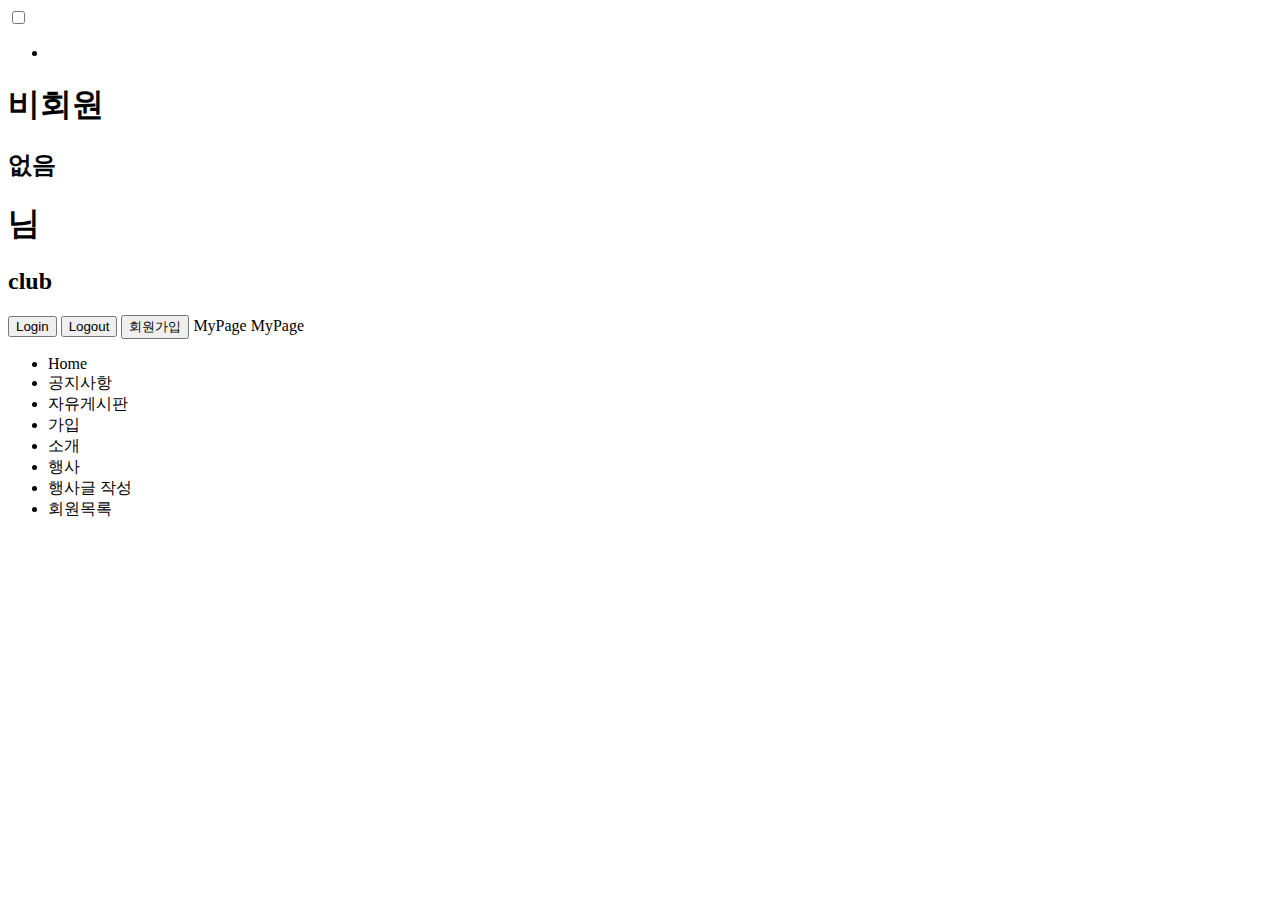
<file: src/main/resources/templates/fragments/sidebar.html>
<!DOCTYPE html>
<html lnag="ko" xmlns:th="http://www.thymeleaf.org">
<th:block th:fragment="sideBarFragment">
    <head>
        <link rel="stylesheet" th:href="@{/css/fragments/sidebar.css}">
    </head>

    <input type="checkbox" id="menuicon">
    <ul>
        <li>
            <label for="menuicon">
                <span></span><span></span><span></span>
            </label>
        </li>
    </ul>

    <div class="sidebar">
        <div class="profile">
            <th:block th:if="${#strings.isEmpty(session.id)}">
                <h1 th:text="비회원">비회원</h1>
                <h2 th:text="없음">없음</h2>
            </th:block>
            <th:block th:if="${not #strings.isEmpty(session.id)}">
                <h1 th:text="${session.name} + '님'">님</h1>
                <h2 th:text="${session.club}">club</h2>
            </th:block>
            <th:block th:if="${#strings.isEmpty(session.id)}">
                <button class="login" th:onclick="|location.href='@{/sign/login}'|" th:text="로그인">Login</button>
            </th:block>
            <th:block th:if="${not #strings.isEmpty(session.id)}">
                <button class="login" th:onclick="|location.href='@{/sign/logout}'|" th:text="로그아웃">Logout</button>
            </th:block>
            <th:block th:if="${#strings.isEmpty(session.id)}">
                <button class="mypage" th:onclick="|location.href='@{/sign/check}'|" th:text="회원가입">회원가입</button>
            </th:block>
            <th:block th:if="${not #strings.isEmpty(session.id)}">
                <th:block th:if="${#strings.equals(session.grade, 'admin')}">
                    <a th:href="@{/mypage/admin}" th:text="MyPage">MyPage</a>
                </th:block>
                <th:block th:if="${#strings.equals(session.grade, 'user')}">
                    <a th:href="@{/mypage}" th:text="MyPage">MyPage</a>
                </th:block>
            </th:block>
        </div>
        <ul>
            <li>
                <a th:href="@{/index}" class="active">
                    <span class="icon"><i class="fas fa-home"></i></span>
                    <span class="item">Home</span>
                </a>
            </li>
            <li>
                <a th:href="@{/notice}">
                    <span class="icon"><i class="fas fa-desktop"></i></span>
                    <span class="item">공지사항</span>
                </a>
            </li>
            <li>
                <a th:href="@{/board}">
                    <span class="icon"><i class="fas fa-user-friends"></i></span>
                    <span class="item">자유게시판</span>
                </a>
            </li>
            <li>
                <a th:href="@{/check}">
                    <span class="icon"><i class="fas fa-tachometer-alt"></i></span>
                    <span class="item">가입</span>
                </a>
            </li>
            <li>
                <a th:href="@{/aboutClub}">
                    <span class="icon"><i class="fas fa-database"></i></span>
                    <span class="item">소개</span>
                </a>
            </li>
            <li>
                <a th:href="@{/event}">
                    <span class="icon"><i class="fas fa-chart-line"></i></span>
                    <span class="item">행사</span>
                </a>
            </li>
            <li th:if="${#strings.equals(session.grade, 'admin')}">
                <a th:href="@{/event/write}">
                    <span class="icon"><i class="fas fa-chart-line"></i></span>
                    <span class="item">행사글 작성</span>
                </a>
            </li>
            <li th:if="${#strings.equals(session.grade, 'admin')}">
                <a th:href="@{/memberList}">
                    <span class="icon"><i class="fas fa-chart-line"></i></span>
                    <span class="item">회원목록</span>
                </a>
            </li>
        </ul>
    </div>
</th:block>
</html>
</file>
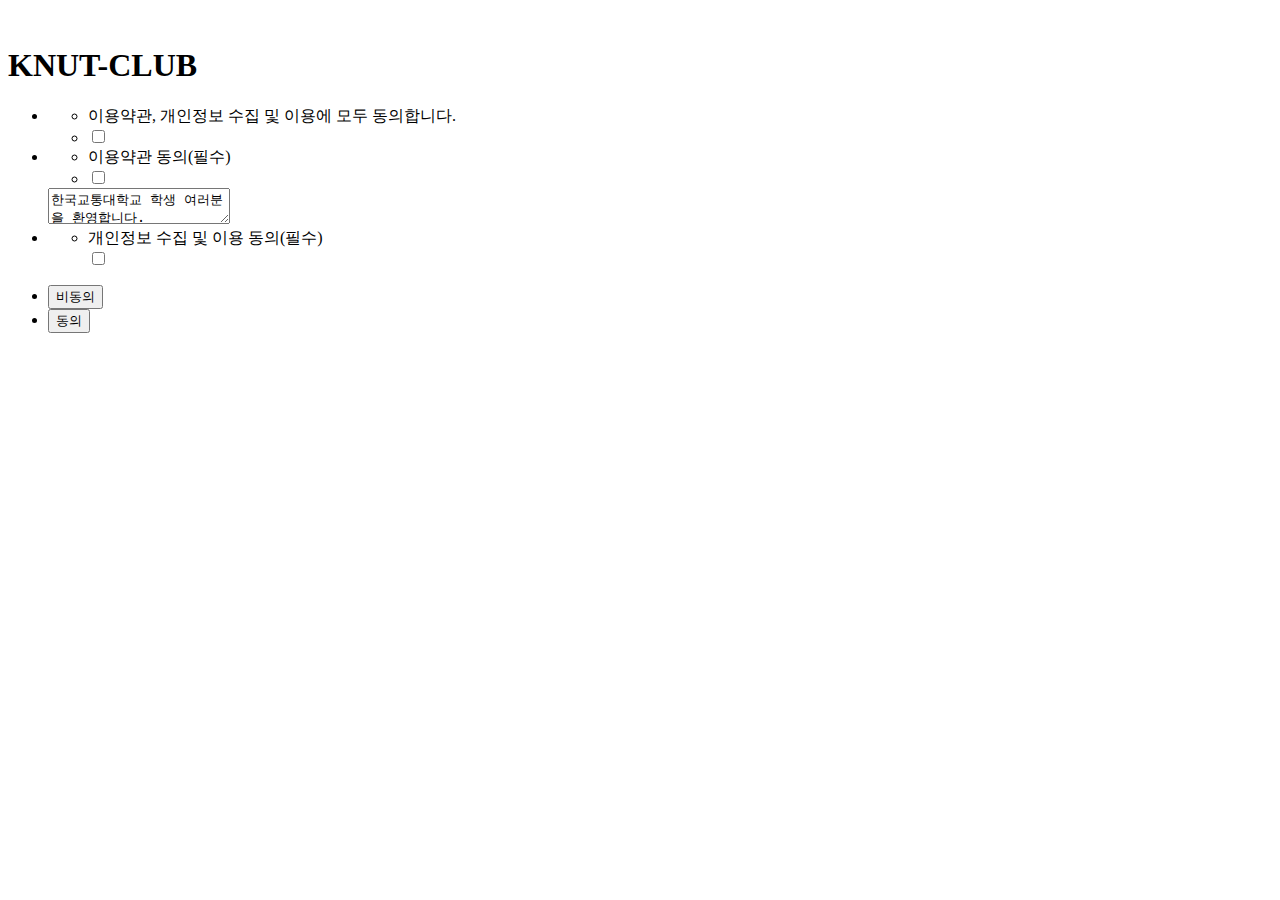
<file: src/main/resources/templates/sign/check.html>
<!DOCTYPE html>
<html lnag="ko" xmlns:th="http://www.thymeleaf.org">

<head>
    <meta charset="utf-8">
    <meta name="viewport" content="width=device-width, initial-scale=1.0">
    <title>약관동의</title>
    <link rel="stylesheet" th:href="@{/css/sign/check.css}">
    <script th:src="@{/js/sign/check.js}"></script>
</head>

<body>
<header>
    <a th:href="@{/index}"><img id="logo" th:src="@{/img/check/header-logo2.jpg}"></a>
    <h1>KNUT-CLUB</h1>
</header>

<section th:object="${chk}">
    <form th:action="@{/sign/check}" id="agreementform" method="post">
        <ul class="agreement_box">
            <li class="checkBox check1">
                <ul class="clearfix">
                    <li>이용약관, 개인정보 수집 및 이용에 모두 동의합니다.</li>
                    <li class="checkAllBtn">
                        <input type="checkbox" name="chkAll" id="chkAll" class="chkAll">
                    </li>
                </ul>
            </li>
            <li class="checkBox check2">
                <ul class="clearfix">
                    <li>이용약관 동의(필수)</li>
                    <li class="checkBtn">
                        <input type="checkbox" th:field="*{chk_1}" class="chk">
                        <!--<input type="hidden" name="chk_1" value='0'/>-->
                    </li>
                </ul>
                <textarea name="" id="">한국교통대학교 학생 여러분을 환영합니다.
              (이용약관 동의)
              KNUTCLUB  서비스 (이하 ‘서비스’)을 이용해 주셔서 감사합니다. 본 약관은 다양한 KNUTCLUB 홈페이지의 이용과 관련하여 서비스를 제공하는 한국교통대학교 KNUTCLUB(이하 ‘한국교통대’)와 이를 이용하는 한국교통대학교 KNUTCLUB 서비스 회원(이하 ‘회원’) 또는 비회원과의 관계를 설명하며, 아울러 여러분의 한국교통대학교 KNUTCLUB 서비스 이용에 도움이 될 수 있는 유익한 정보를 포함하고 있습니다.

              한국교통대학교 KNUTCLUB 서비스를 이용하시거나 한국교통대학교 KNUTCLUB 서비스 회원으로 가입하실 경우 여러분은 본 약관 및 관련 운영 정책을 확인하거나 동의하게 되므로, 잠시 시간을 내시어 주의 깊게 살펴봐 주시기 바랍니다.

              다양한 한국교통대학교 KNUTCLUB 서비스를 즐겨보세요.
              한국교통대학교 KNUTCLUB은 KNUTCLUB 홈페이지를 통해 동아리 정보 검색, 학사 일정, 콘텐츠 제공등 여러분의 학교생활에 편리함을 더할 수 있는 다양한 서비스를 제공하고 있습니다.
              여러분은 PC, 휴대폰 등 인터넷 이용이 가능한 각종 단말기를 통해 각양각색의 한국교통대학교 KNUTCLUB 서비스를 자유롭게 이용하실 수 있으며, 개별 서비스들의 구체적인 내용은 각 서비스 상의 안내, 공지사항 등에서 쉽게 확인하실 수 있습니다.

              한국교통대학교 KNUTCLUB 서비스에는 기본적으로 본 약관이 적용됩니다만 한국교통대학교 KNUTCLUB가 다양한 서비스를 제공하는 과정에서 부득이 본 약관 외 별도의 약관, 운영정책 등을 적용하는 경우가 있습니다.

              회원으로 가입하시면 한국교통대학교 KNUTCLUB 서비스를 보다 편리하게 이용할 수 있습니다.
              여러분은 본 약관을 읽고 동의하신 후 회원 가입을 신청하실 수 있으며, 한국교통대학교 KNUTCLUB은 이에 대한 승낙을 통해 회원 가입 절차를 완료하고 여러분께 서비스 이용 계정(이하 ‘계정’)을 부여합니다. 계정이란 회원이 한국교통대학교 KNUTCLUB 서비스에 로그인한 이후 이용하는 각종 서비스 이용 이력을 회원 별로 관리하기 위해 설정한 회원 식별 단위를 말합니다. 회원은 자신의 계정을 통해 좀더 다양한 한국교통대학교 KNUTCLUB 서비스를 보다 편리하게 이용할 수 있습니다.

              여러분이 제공한 콘텐츠를 소중히 다룰 것입니다.
              한국교통대학교 KNUTCLUB은 여러분이 게재한 게시물이 한국교통대학교 KNUTCLUB 서비스를 통해 다른 이용자들에게 전달되어 우리 모두의 삶을 더욱 풍요롭게 해줄 것을 기대합니다. 게시물은 여러분이 타인 또는 자신이 보게 할 목적으로 한국교통대학교 KNUTCLUB 서비스 상에 게재한 부호, 문자, 음성, 음향, 그림, 사진, 동영상, 링크 등으로 구성된 각종 콘텐츠 자체 또는 파일을 말합니다.

              한국교통대학교 KNUTCLUB은 여러분의 생각과 감정이 표현된 콘텐츠를 소중히 보호할 것을 약속 드립니다. 여러분이 제작하여 게재한 게시물에 대한 지식재산권 등의 권리는 당연히 여러분에게 있습니다.

              한편, 한국교통대학교 KNUTCLUB 서비스를 통해 여러분이 게재한 게시물을 적법하게 제공하려면 해당 콘텐츠에 대한 저장, 복제, 수정, 공중 송신, 전시, 배포, 2차적 저작물 작성(단, 번역에 한함) 등의 이용 권한(기한과 지역 제한에 정함이 없으며, 별도 대가 지급이 없는 라이선스)이 필요합니다.
              게시물 게재로 여러분은 한국교통대학교 KNUTCLUB에게 그러한 권한을 부여하게 되므로, 여러분은 이에 필요한 권리를 보유하고 있어야 합니다.

              한국교통대학교 KNUTCLUB은 여러분이 부여해 주신 콘텐츠 이용 권한을 저작권법 등 관련 법령에서 정하는 바에 따라 네이버 서비스 내 노출, 서비스 홍보를 위한 활용, 서비스 운영, 개선 및 새로운 서비스 개발을 위한 연구, 웹 접근성 등 법률상 의무 준수, 외부 사이트에서의 검색, 수집 및 링크 허용을 위해서만 제한적으로 행사할 것입니다.
              만약, 그 밖의 목적을 위해 부득이 여러분의 콘텐츠를 이용하고자 할 경우엔 사전에 여러분께 설명을 드리고 동의를 받도록 하겠습니다.

              여러분의 개인정보를 소중히 보호합니다.
              한국교통대학교 KNUTCLUB은 서비스의 원활한 제공을 위하여 회원이 동의한 목적과 범위 내에서만 개인정보를 수집∙이용하며, 개인정보 보호 관련 법령에 따라 안전하게 관리합니다. 한국교통대학교 KNUTCLUB이 이용자 및 회원에 대해 관련 개인정보를 안전하게 처리하기 위하여 기울이는 노력이나 기타 상세한 사항은 개인정보 처리방침에서 확인하실 수 있습니다.

              한국교통대학교 KNUTCLUB은 여러분이 서비스를 이용하기 위해 일정 기간 동안 로그인 혹은 접속한 기록이 없는 경우, 전자메일, 서비스 내 알림 또는 기타 적절한 전자적 수단을 통해 사전에 안내해 드린 후 여러분의 정보를 파기하거나 분리 보관할 수 있으며, 만약 이로 인해 서비스 제공을 위해 필수적인 정보가 부족해질 경우 부득이 관련 서비스 이용계약을 해지할 수 있습니다.

              타인의 권리를 존중해 주세요.
              여러분이 무심코 게재한 게시물로 인해 타인의 저작권이 침해되거나 명예훼손 등 권리 침해가 발생할 수 있습니다. 한국교통대학교 KNUTCLUB은 이에 대한 문제 해결을 위해 ‘정보통신망 이용촉진 및 정보보호 등에 관한 법률’ 및 ‘저작권법’ 등을 근거로 권리침해 주장자의 요청에 따른 게시물 게시중단, 원 게시자의 이의신청에 따른 해당 게시물 게시 재개 등을 내용으로 하는 게시중단요청서비스를 운영하고 있습니다. 보다 상세한 내용 및 절차는 고객센터 내 게시중단요청서비스 소개를 참고해 주세요.

              한국교통대학교 KNUTCLUB 서비스 이용과 관련하여 몇 가지 주의사항이 있습니다.
              한국교통대학교 KNUTCLUB은 여러분이 한국교통대학교 KNUTCLUB 서비스를 자유롭고 편리하게 이용할 수 있도록 최선을 다하고 있습니다. 다만, 여러분이 한국교통대학교 KNUTCLUB 서비스를 보다 안전하게 이용하고 한국교통대학교 KNUTCLUB 서비스에서 여러분과 타인의 권리가 서로 존중되고 보호받으려면 여러분의 도움과 협조가 필요합니다. 여러분의 안전한 서비스 이용과 권리 보호를 위해 부득이 아래와 같은 경우 여러분의 게시물 게재나 한국교통대학교 KNUTCLUB 서비스 이용이 제한될 수 있으므로, 이에 대한 확인 및 준수를 요청 드립니다.

              회원 가입 시 이름, 생년월일, 학번 등의 정보를 허위로 기재해서는 안 됩니다. 회원 계정에 등록된 정보는 항상 정확한 최신 정보가 유지될 수 있도록 관리해 주세요. 자신의 계정을 다른 사람에게 판매, 양도, 대여 또는 담보로 제공하거나 다른 사람에게 그 사용을 허락해서는 안 됩니다. 아울러 자신의 계정이 아닌 타인의 계정을 무단으로 사용해서는 안 됩니다. 이에 관한 상세한 내용은 계정 운영정책을 참고해 주시기 바랍니다.
              타인에 대해 직접적이고 명백한 신체적 위협을 가하는 내용의 게시물, 타인의 자해 행위 또는 자살을 부추기거나 권장하는 내용의 게시물, 타인의 신상정보, 사생활 등 비공개 개인정보를 드러내는 내용의 게시물, 타인을 지속적으로 따돌리거나 괴롭히는 내용의 게시물, 성매매를 제안, 알선, 유인 또는 강요하는 내용의 게시물, 공공 안전에 대해 직접적이고 심각한 위협을 가하는 내용의 게시물은 제한될 수 있습니다.
              관련 법령상 금지되거나 형사처벌의 대상이 되는 행위를 수행하거나 이를 교사 또는 방조하는 등의 범죄 관련 직접적인 위험이 확인된 게시물, 관련 법령에서 홍보, 광고, 판매 등을 금지하고 있는 물건 또는 서비스를 홍보, 광고, 판매하는 내용의 게시물, 타인의 지식재산권 등을 침해하거나 모욕, 사생활 침해 또는 명예훼손 등 타인의 권리를 침해하는 내용이 확인된 게시물은 제한될 수 있습니다.
              자극적이고 노골적인 성행위를 묘사하는 등 타인에게 성적 수치심을 유발시키거나 왜곡된 성 의식 등을 야기할 수 있는 내용의 게시물, 타인에게 잔혹감 또는 혐오감을 일으킬 수 있는 폭력적이고 자극적인 내용의 게시물, 본인 이외의 자를 사칭하거나 허위사실을 주장하는 등 타인을 기만하는 내용의 게시물, 과도한 욕설, 비속어 등을 계속하여 반복적으로 사용하여 심한 혐오감 또는 불쾌감을 일으키는 내용의 게시물은 제한될 수 있습니다.
              자동화된 수단을 활용하는 등 네이버 서비스의 기능을 비정상적으로 이용하여 게재된 게시물, 네이버 각 개별 서비스의 제공 취지와 부합하지 않는 내용의 게시물은 다른 이용자들의 정상적인 네이버 서비스 이용에 불편을 초래하고 더 나아가 네이버의 원활한 서비스 제공을 방해하므로 역시 제한될 수 있습니다. 기타 제한되는 게시물에 관한 상세한 내용은 게시물 운영정책 및 각 개별 서비스에서의 약관, 운영정책 등을 참고해 주시기 바랍니다.
              한국교통대학교 KNUTCLUB의 사전 허락 없이 자동화된 수단(예: 매크로 프로그램, 로봇(봇), 스파이더, 스크래퍼 등)을 이용하여 한국교통대학교 KNUTCLUB 서비스 회원으로 가입을 시도 또는 가입하거나, 한국교통대학교 KNUTCLUB 서비스에 로그인을 시도 또는 로그인하거나, 한국교통대학교 KNUTCLUB 서비스 상에 게시물을 게재하거나, 한국교통대학교 KNUTCLUB 서비스를 통해 커뮤니케이션하거나(예: 전자메일, 쪽지 등), 한국교통대학교 KNUTCLUB 서비스에 게재된 회원의 아이디(ID), 게시물 등을 수집하거나, 한국교통대학교 KNUTCLUB 검색 서비스에서 특정 질의어로 검색하거나 혹은 그 검색결과에서 특정 검색결과를 선택(이른바 ‘클릭’)하는 등 이용자(사람)의 실제 이용을 전제로 하는 한국교통대학교 KNUTCLUB 서비스의 제공 취지에 부합하지 않는 방식으로 한국교통대학교 KNUTCLUB 서비스를 이용하거나 이와 같은 한국교통대학교 KNUTCLUB 서비스에 대한 어뷰징(남용) 행위를 막기 위한 한국교통대학교 KNUTCLUB의 기술적 조치를 무력화하려는 일체의 행위(예: IP를 지속적으로 바꿔가며 접속하는 행위, Captcha를 외부 솔루션 등을 통해 우회하거나 무력화 하는 행위 등)를 시도해서는 안 됩니다.
              한국교통대학교 KNUTCLUB의 동의 없이 자동화된 수단에 의해 한국교통대학교 KNUTCLUB 서비스 상에 광고가 게재되는 영역 또는 그 밖의 영역에 부호, 문자, 음성, 음향, 그림, 사진, 동영상, 링크 등으로 구성된 각종 콘텐츠 자체 또는 파일을 삽입해서는 안 됩니다. 또한, 한국교통대학교 KNUTCLUB 서비스 또는 이에 포함된 소프트웨어를 복사, 수정할 수 없으며, 이를 판매, 양도, 대여 또는 담보로 제공하거나 타인에게 그 이용을 허락해서는 안 됩니다. 한국교통대학교 KNUTCLUB 서비스에 포함된 소프트웨어를 역 설계, 소스코드 추출 시도, 복제, 분해, 모방, 기타 변형하는 등의 행위도 금지됩니다(다만, 오픈소스에 해당되는 경우 그 자체 조건에 따릅니다). 그 밖에 바이러스나 기타 악성 코드를 업로드하거나 한국교통대학교 KNUTCLUB 서비스의 원활한 운영을 방해할 목적으로 서비스 기능을 비정상적으로 이용하는 행위 역시 금지됩니다.
              한국교통대학교 KNUTCLUB은 본 약관의 범위 내에서 게시물 운영정책, 각 개별 서비스에서의 약관 또는 운영정책, 각 서비스 상의 안내, 공지사항, 고객센터 도움말 등을 두어, 여러분에게 안정적이고 원활한 서비스 이용이 가능하도록 지원하고 있습니다. 각 세부 정책에는 여러분이 참고할 수 있도록 보다 구체적인 유의사항을 포함하고 있으니, 본 약관 본문 및 구성 페이지 상의 링크 등을 통해 이를 확인해 주시기 바랍니다.

              부득이 서비스 이용을 제한할 경우 합리적인 절차를 준수합니다.
              한국교통대학교 KNUTCLUB은 다양한 정보와 의견이 담긴 여러분의 콘텐츠를 소중히 다룰 것을 약속 드립니다만, 여러분이 게재한 게시물이 관련 법령, 본 약관, 게시물 운영정책, 각 개별 서비스에서의 약관, 운영정책 등에 위배되는 경우, 부득이 이를 비공개 또는 삭제 처리하거나 게재를 거부할 수 있습니다. 다만, 이것이 한국교통대학교 KNUTCLUB이 모든 콘텐츠를 검토할 의무가 있다는 것을 의미하지는 않습니다.

              또한 여러분이 관련 법령, 본 약관, 계정 및 게시물 운영정책, 각 개별 서비스에서의 약관, 운영정책 등을 준수하지 않을 경우, 네이버는 여러분의 관련 행위 내용을 확인할 수 있으며, 그 확인 결과에 따라 네이버 서비스 이용에 대한 주의를 당부하거나, 네이버 서비스 이용을 일부 또는 전부, 일시 또는 영구히 정지시키는 등 그 이용을 제한할 수 있습니다. 한편, 이러한 이용 제한에도 불구하고 더 이상 네이버 서비스 이용계약의 온전한 유지를 기대하기 어려운 경우엔 부득이 여러분과의 이용계약을 해지할 수 있습니다.

              부득이 여러분의 서비스 이용을 제한해야 할 경우 명백한 법령 위반이나 타인의 권리침해로서 긴급한 위험 또는 피해 차단이 요구되는 사안 외에는 위와 같은 단계적 서비스 이용제한 원칙을 준수 하겠습니다. 명백한 법령 위반 등을 이유로 부득이 서비스 이용을 즉시 영구 정지시키는 경우 서비스 이용을 통해 획득한 포인트 및 기타 혜택 등은 모두 소멸되고 이에 대해 별도로 보상하지 않으므로 유의해 주시기 바랍니다. 서비스 이용 제한의 조건, 세부 내용 등은 계정 운영정책 및 각 개별 서비스에서의 운영정책을 참고하시기 바랍니다.

       ''''''''''       한국교통대학교 KNUTCLUB의 잘못은 네이버가 책임집니다.







              한국교통대학교 KNUTCLUB은 여러분이 네이버 서비스를 이용함에 있어 네이버의 고의 또는 과실로 인하여 손해를 입게 될 경우 관련 법령에 따라 여러분의 손해를 배상합니다. 다만, 천재지변 또는 이에 준하는 불가항력으로 인하여 네이버가 서비스를 제공할 수 없거나 이용자의 고의 또는 과실로 인하여 서비스를 이용할 수 없어 발생한 손해에 대해서 네이버는 책임을 부담하지 않습니다.

              언제든지 한국교통대학교 KNUTCLUB 서비스 이용계약을 해지하실 수 있습니다.
              한국교통대학교 KNUTCLUB에게는 참 안타까운 일입니다만, 회원은 언제든지 한국교통대학교 KNUTCLUB 서비스 이용계약 해지를 신청하여 회원에서 탈퇴할 수 있으며, 이 경우 한국교통대학교 KNUTCLUB은 관련 법령 등이 정하는 바에 따라 이를 지체 없이 처리하겠습니다.

              한국교통대학교 KNUTCLUB 서비스 이용계약이 해지되면, 관련 법령 및 개인정보처리방침에 따라 한국교통대학교 KNUTCLUB이 해당 회원의 정보를 보유할 수 있는 경우를 제외하고, 해당 회원 계정에 부속된 게시물 일체를 포함한 회원의 모든 데이터는 소멸됨과 동시에 복구할 수 없게 됩니다. 다만, 이 경우에도 다른 회원이 별도로 담아갔거나 스크랩한 게시물과 공용 게시판에 등록한 댓글 등의 게시물은 삭제되지 않으므로 반드시 해지 신청 이전에 삭제하신 후 탈퇴하시기 바랍니다.

              한국교통대학교 KNUTCLUB은 여러분의 본의 아닌 불편이나 부담이 최소화될 수 있는 방법에 대해 항상 고민하고 개선해 나가겠습니다.

              한편, 한국교통대학교 KNUTCLUB은 서비스 운영 또는 개선을 위해 상당한 필요성이 있는 경우 서비스의 전부 또는 일부를 수정, 변경 또는 종료할 수 있습니다. 무료로 제공되는 서비스의 전부 또는 일부를 수정, 변경 또는 종료하게 된 경우 관련 법령에 특별한 규정이 없는 한 별도의 보상을 하지 않습니다.

              본 약관은 한국어를 정본으로 합니다. 본 약관 또는 한국교통대학교 KNUTCLUB 서비스와 관련된 여러분과 한국교통대학교 KNUTCLUB과의 관계에는 대한민국의 법령이 적용됩니다. 그리고 본 약관 또는 네이버 서비스와 관련하여 여러분과 한국교통대학교 KNUTCLUB 사이에 분쟁이 발생할 경우, 그 분쟁의 처리는 대한민국 '민사소송법'에서 정한 절차를 따릅니다.

              공지 일자: 2022년 1월 31일
              적용 일자: 2022년 3월 1일
              한국교통대학교 KNUTCLUB 서비스와 관련하여 궁금하신 사항이 있으시면 고객센터(대표번호: 010-5898-2284 / 평일 09:00~18:00)로 문의 주시기 바랍니다.</textarea>
            </li>
            <li class="checkbox check3">
                <ul class="clearfix">
                    <span class="exception"><li>개인정보 수집 및 이용 동의(필수)</li></span>
                    <span class="checkBtnlast"><span class="checkBtn"></span>
                <input type="checkbox" th:field="*{chk_2}" class="chk">
                <input type="hidden" name="chk_2" value='0'/>
                        </span>
                </ul>
            </li>
        </ul>
        <ul class="footer clearfix">
            <li>
                <!-- location.href='/login'" -->
                <button class="fcBtn1" type="button" th:onclick="|location.href='@{/login}'|">비동의</button>
            </li>
            <li>
                <!-- onclick="location.href='/check/join'" -->
                <button class="fcBtn2" type="submit">동의</button>
            </li>
        </ul>
    </form>
</section>
<footer>
</footer>
</body>
</html>
</file>
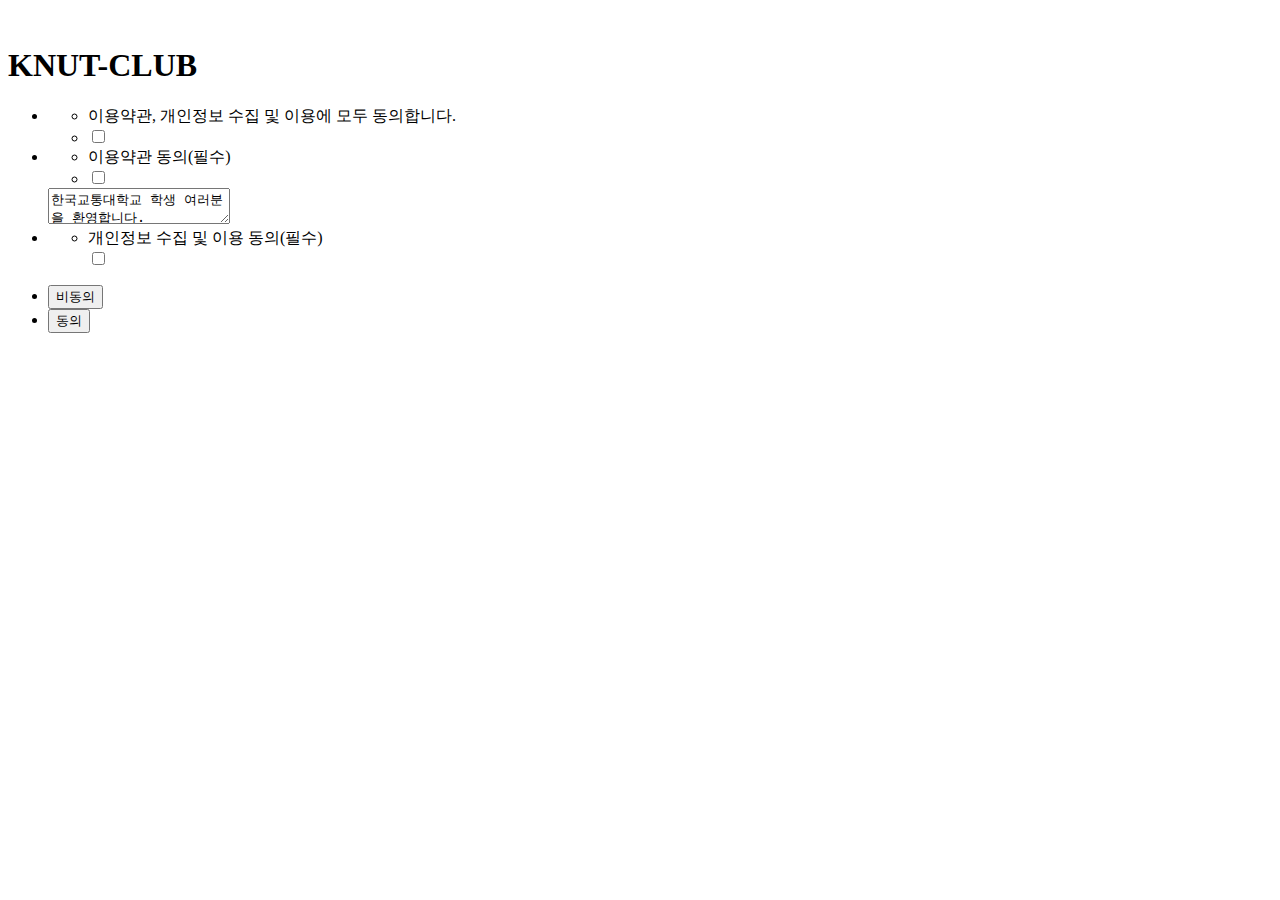
<file: src/main/resources/templates/sign/checkAdmin.html>
<!DOCTYPE html>
<html lnag="ko" xmlns:th="http://www.thymeleaf.org">

<head>
    <meta charset="utf-8">
    <meta name="viewport" content="width=device-width, initial-scale=1.0">
    <title>약관동의</title>
    <link rel="stylesheet" th:href="@{/css/sign/check.css}">
    <script th:src="@{/js/sign/check.js}"></script>
</head>

<body>
<header>
    <a th:href="@{/index}"><img id="logo" th:src="@{/img/check/header-logo2.jpg}"></a>
    <h1>KNUT-CLUB</h1>
</header>

<section>
    <form th:action="@{/sign/check/admin}" id="agreementform" method="post">
        <ul class="agreement_box">
            <li class="checkBox check1">
                <ul class="clearfix">
                    <li>이용약관, 개인정보 수집 및 이용에 모두 동의합니다.</li>
                    <li class="checkAllBtn">
                        <input type="checkbox" name="chkAll" id="chkAll" class="chkAll">
                    </li>
                </ul>
            </li>
            <li class="checkBox check2">
                <ul class="clearfix">
                    <li>이용약관 동의(필수)</li>
                    <li class="checkBtn">
                        <input type="checkbox" th:field="${chk.chk_1}" class="chk">
                        <!--<input type="hidden" name="chk_1" value='0'/>-->
                    </li>
                </ul>
                <textarea name="" id="">한국교통대학교 학생 여러분을 환영합니다.
              (이용약관 동의)
              KNUTCLUB  서비스 (이하 ‘서비스’)을 이용해 주셔서 감사합니다. 본 약관은 다양한 KNUTCLUB 홈페이지의 이용과 관련하여 서비스를 제공하는 한국교통대학교 KNUTCLUB(이하 ‘한국교통대’)와 이를 이용하는 한국교통대학교 KNUTCLUB 서비스 회원(이하 ‘회원’) 또는 비회원과의 관계를 설명하며, 아울러 여러분의 한국교통대학교 KNUTCLUB 서비스 이용에 도움이 될 수 있는 유익한 정보를 포함하고 있습니다.

              한국교통대학교 KNUTCLUB 서비스를 이용하시거나 한국교통대학교 KNUTCLUB 서비스 회원으로 가입하실 경우 여러분은 본 약관 및 관련 운영 정책을 확인하거나 동의하게 되므로, 잠시 시간을 내시어 주의 깊게 살펴봐 주시기 바랍니다.

              다양한 한국교통대학교 KNUTCLUB 서비스를 즐겨보세요.
              한국교통대학교 KNUTCLUB은 KNUTCLUB 홈페이지를 통해 동아리 정보 검색, 학사 일정, 콘텐츠 제공등 여러분의 학교생활에 편리함을 더할 수 있는 다양한 서비스를 제공하고 있습니다.
              여러분은 PC, 휴대폰 등 인터넷 이용이 가능한 각종 단말기를 통해 각양각색의 한국교통대학교 KNUTCLUB 서비스를 자유롭게 이용하실 수 있으며, 개별 서비스들의 구체적인 내용은 각 서비스 상의 안내, 공지사항 등에서 쉽게 확인하실 수 있습니다.

              한국교통대학교 KNUTCLUB 서비스에는 기본적으로 본 약관이 적용됩니다만 한국교통대학교 KNUTCLUB가 다양한 서비스를 제공하는 과정에서 부득이 본 약관 외 별도의 약관, 운영정책 등을 적용하는 경우가 있습니다.

              회원으로 가입하시면 한국교통대학교 KNUTCLUB 서비스를 보다 편리하게 이용할 수 있습니다.
              여러분은 본 약관을 읽고 동의하신 후 회원 가입을 신청하실 수 있으며, 한국교통대학교 KNUTCLUB은 이에 대한 승낙을 통해 회원 가입 절차를 완료하고 여러분께 서비스 이용 계정(이하 ‘계정’)을 부여합니다. 계정이란 회원이 한국교통대학교 KNUTCLUB 서비스에 로그인한 이후 이용하는 각종 서비스 이용 이력을 회원 별로 관리하기 위해 설정한 회원 식별 단위를 말합니다. 회원은 자신의 계정을 통해 좀더 다양한 한국교통대학교 KNUTCLUB 서비스를 보다 편리하게 이용할 수 있습니다.

              여러분이 제공한 콘텐츠를 소중히 다룰 것입니다.
              한국교통대학교 KNUTCLUB은 여러분이 게재한 게시물이 한국교통대학교 KNUTCLUB 서비스를 통해 다른 이용자들에게 전달되어 우리 모두의 삶을 더욱 풍요롭게 해줄 것을 기대합니다. 게시물은 여러분이 타인 또는 자신이 보게 할 목적으로 한국교통대학교 KNUTCLUB 서비스 상에 게재한 부호, 문자, 음성, 음향, 그림, 사진, 동영상, 링크 등으로 구성된 각종 콘텐츠 자체 또는 파일을 말합니다.

              한국교통대학교 KNUTCLUB은 여러분의 생각과 감정이 표현된 콘텐츠를 소중히 보호할 것을 약속 드립니다. 여러분이 제작하여 게재한 게시물에 대한 지식재산권 등의 권리는 당연히 여러분에게 있습니다.

              한편, 한국교통대학교 KNUTCLUB 서비스를 통해 여러분이 게재한 게시물을 적법하게 제공하려면 해당 콘텐츠에 대한 저장, 복제, 수정, 공중 송신, 전시, 배포, 2차적 저작물 작성(단, 번역에 한함) 등의 이용 권한(기한과 지역 제한에 정함이 없으며, 별도 대가 지급이 없는 라이선스)이 필요합니다.
              게시물 게재로 여러분은 한국교통대학교 KNUTCLUB에게 그러한 권한을 부여하게 되므로, 여러분은 이에 필요한 권리를 보유하고 있어야 합니다.

              한국교통대학교 KNUTCLUB은 여러분이 부여해 주신 콘텐츠 이용 권한을 저작권법 등 관련 법령에서 정하는 바에 따라 네이버 서비스 내 노출, 서비스 홍보를 위한 활용, 서비스 운영, 개선 및 새로운 서비스 개발을 위한 연구, 웹 접근성 등 법률상 의무 준수, 외부 사이트에서의 검색, 수집 및 링크 허용을 위해서만 제한적으로 행사할 것입니다.
              만약, 그 밖의 목적을 위해 부득이 여러분의 콘텐츠를 이용하고자 할 경우엔 사전에 여러분께 설명을 드리고 동의를 받도록 하겠습니다.

              여러분의 개인정보를 소중히 보호합니다.
              한국교통대학교 KNUTCLUB은 서비스의 원활한 제공을 위하여 회원이 동의한 목적과 범위 내에서만 개인정보를 수집∙이용하며, 개인정보 보호 관련 법령에 따라 안전하게 관리합니다. 한국교통대학교 KNUTCLUB이 이용자 및 회원에 대해 관련 개인정보를 안전하게 처리하기 위하여 기울이는 노력이나 기타 상세한 사항은 개인정보 처리방침에서 확인하실 수 있습니다.

              한국교통대학교 KNUTCLUB은 여러분이 서비스를 이용하기 위해 일정 기간 동안 로그인 혹은 접속한 기록이 없는 경우, 전자메일, 서비스 내 알림 또는 기타 적절한 전자적 수단을 통해 사전에 안내해 드린 후 여러분의 정보를 파기하거나 분리 보관할 수 있으며, 만약 이로 인해 서비스 제공을 위해 필수적인 정보가 부족해질 경우 부득이 관련 서비스 이용계약을 해지할 수 있습니다.

              타인의 권리를 존중해 주세요.
              여러분이 무심코 게재한 게시물로 인해 타인의 저작권이 침해되거나 명예훼손 등 권리 침해가 발생할 수 있습니다. 한국교통대학교 KNUTCLUB은 이에 대한 문제 해결을 위해 ‘정보통신망 이용촉진 및 정보보호 등에 관한 법률’ 및 ‘저작권법’ 등을 근거로 권리침해 주장자의 요청에 따른 게시물 게시중단, 원 게시자의 이의신청에 따른 해당 게시물 게시 재개 등을 내용으로 하는 게시중단요청서비스를 운영하고 있습니다. 보다 상세한 내용 및 절차는 고객센터 내 게시중단요청서비스 소개를 참고해 주세요.

              한국교통대학교 KNUTCLUB 서비스 이용과 관련하여 몇 가지 주의사항이 있습니다.
              한국교통대학교 KNUTCLUB은 여러분이 한국교통대학교 KNUTCLUB 서비스를 자유롭고 편리하게 이용할 수 있도록 최선을 다하고 있습니다. 다만, 여러분이 한국교통대학교 KNUTCLUB 서비스를 보다 안전하게 이용하고 한국교통대학교 KNUTCLUB 서비스에서 여러분과 타인의 권리가 서로 존중되고 보호받으려면 여러분의 도움과 협조가 필요합니다. 여러분의 안전한 서비스 이용과 권리 보호를 위해 부득이 아래와 같은 경우 여러분의 게시물 게재나 한국교통대학교 KNUTCLUB 서비스 이용이 제한될 수 있으므로, 이에 대한 확인 및 준수를 요청 드립니다.

              회원 가입 시 이름, 생년월일, 학번 등의 정보를 허위로 기재해서는 안 됩니다. 회원 계정에 등록된 정보는 항상 정확한 최신 정보가 유지될 수 있도록 관리해 주세요. 자신의 계정을 다른 사람에게 판매, 양도, 대여 또는 담보로 제공하거나 다른 사람에게 그 사용을 허락해서는 안 됩니다. 아울러 자신의 계정이 아닌 타인의 계정을 무단으로 사용해서는 안 됩니다. 이에 관한 상세한 내용은 계정 운영정책을 참고해 주시기 바랍니다.
              타인에 대해 직접적이고 명백한 신체적 위협을 가하는 내용의 게시물, 타인의 자해 행위 또는 자살을 부추기거나 권장하는 내용의 게시물, 타인의 신상정보, 사생활 등 비공개 개인정보를 드러내는 내용의 게시물, 타인을 지속적으로 따돌리거나 괴롭히는 내용의 게시물, 성매매를 제안, 알선, 유인 또는 강요하는 내용의 게시물, 공공 안전에 대해 직접적이고 심각한 위협을 가하는 내용의 게시물은 제한될 수 있습니다.
              관련 법령상 금지되거나 형사처벌의 대상이 되는 행위를 수행하거나 이를 교사 또는 방조하는 등의 범죄 관련 직접적인 위험이 확인된 게시물, 관련 법령에서 홍보, 광고, 판매 등을 금지하고 있는 물건 또는 서비스를 홍보, 광고, 판매하는 내용의 게시물, 타인의 지식재산권 등을 침해하거나 모욕, 사생활 침해 또는 명예훼손 등 타인의 권리를 침해하는 내용이 확인된 게시물은 제한될 수 있습니다.
              자극적이고 노골적인 성행위를 묘사하는 등 타인에게 성적 수치심을 유발시키거나 왜곡된 성 의식 등을 야기할 수 있는 내용의 게시물, 타인에게 잔혹감 또는 혐오감을 일으킬 수 있는 폭력적이고 자극적인 내용의 게시물, 본인 이외의 자를 사칭하거나 허위사실을 주장하는 등 타인을 기만하는 내용의 게시물, 과도한 욕설, 비속어 등을 계속하여 반복적으로 사용하여 심한 혐오감 또는 불쾌감을 일으키는 내용의 게시물은 제한될 수 있습니다.
              자동화된 수단을 활용하는 등 네이버 서비스의 기능을 비정상적으로 이용하여 게재된 게시물, 네이버 각 개별 서비스의 제공 취지와 부합하지 않는 내용의 게시물은 다른 이용자들의 정상적인 네이버 서비스 이용에 불편을 초래하고 더 나아가 네이버의 원활한 서비스 제공을 방해하므로 역시 제한될 수 있습니다. 기타 제한되는 게시물에 관한 상세한 내용은 게시물 운영정책 및 각 개별 서비스에서의 약관, 운영정책 등을 참고해 주시기 바랍니다.
              한국교통대학교 KNUTCLUB의 사전 허락 없이 자동화된 수단(예: 매크로 프로그램, 로봇(봇), 스파이더, 스크래퍼 등)을 이용하여 한국교통대학교 KNUTCLUB 서비스 회원으로 가입을 시도 또는 가입하거나, 한국교통대학교 KNUTCLUB 서비스에 로그인을 시도 또는 로그인하거나, 한국교통대학교 KNUTCLUB 서비스 상에 게시물을 게재하거나, 한국교통대학교 KNUTCLUB 서비스를 통해 커뮤니케이션하거나(예: 전자메일, 쪽지 등), 한국교통대학교 KNUTCLUB 서비스에 게재된 회원의 아이디(ID), 게시물 등을 수집하거나, 한국교통대학교 KNUTCLUB 검색 서비스에서 특정 질의어로 검색하거나 혹은 그 검색결과에서 특정 검색결과를 선택(이른바 ‘클릭’)하는 등 이용자(사람)의 실제 이용을 전제로 하는 한국교통대학교 KNUTCLUB 서비스의 제공 취지에 부합하지 않는 방식으로 한국교통대학교 KNUTCLUB 서비스를 이용하거나 이와 같은 한국교통대학교 KNUTCLUB 서비스에 대한 어뷰징(남용) 행위를 막기 위한 한국교통대학교 KNUTCLUB의 기술적 조치를 무력화하려는 일체의 행위(예: IP를 지속적으로 바꿔가며 접속하는 행위, Captcha를 외부 솔루션 등을 통해 우회하거나 무력화 하는 행위 등)를 시도해서는 안 됩니다.
              한국교통대학교 KNUTCLUB의 동의 없이 자동화된 수단에 의해 한국교통대학교 KNUTCLUB 서비스 상에 광고가 게재되는 영역 또는 그 밖의 영역에 부호, 문자, 음성, 음향, 그림, 사진, 동영상, 링크 등으로 구성된 각종 콘텐츠 자체 또는 파일을 삽입해서는 안 됩니다. 또한, 한국교통대학교 KNUTCLUB 서비스 또는 이에 포함된 소프트웨어를 복사, 수정할 수 없으며, 이를 판매, 양도, 대여 또는 담보로 제공하거나 타인에게 그 이용을 허락해서는 안 됩니다. 한국교통대학교 KNUTCLUB 서비스에 포함된 소프트웨어를 역 설계, 소스코드 추출 시도, 복제, 분해, 모방, 기타 변형하는 등의 행위도 금지됩니다(다만, 오픈소스에 해당되는 경우 그 자체 조건에 따릅니다). 그 밖에 바이러스나 기타 악성 코드를 업로드하거나 한국교통대학교 KNUTCLUB 서비스의 원활한 운영을 방해할 목적으로 서비스 기능을 비정상적으로 이용하는 행위 역시 금지됩니다.
              한국교통대학교 KNUTCLUB은 본 약관의 범위 내에서 게시물 운영정책, 각 개별 서비스에서의 약관 또는 운영정책, 각 서비스 상의 안내, 공지사항, 고객센터 도움말 등을 두어, 여러분에게 안정적이고 원활한 서비스 이용이 가능하도록 지원하고 있습니다. 각 세부 정책에는 여러분이 참고할 수 있도록 보다 구체적인 유의사항을 포함하고 있으니, 본 약관 본문 및 구성 페이지 상의 링크 등을 통해 이를 확인해 주시기 바랍니다.

              부득이 서비스 이용을 제한할 경우 합리적인 절차를 준수합니다.
              한국교통대학교 KNUTCLUB은 다양한 정보와 의견이 담긴 여러분의 콘텐츠를 소중히 다룰 것을 약속 드립니다만, 여러분이 게재한 게시물이 관련 법령, 본 약관, 게시물 운영정책, 각 개별 서비스에서의 약관, 운영정책 등에 위배되는 경우, 부득이 이를 비공개 또는 삭제 처리하거나 게재를 거부할 수 있습니다. 다만, 이것이 한국교통대학교 KNUTCLUB이 모든 콘텐츠를 검토할 의무가 있다는 것을 의미하지는 않습니다.

              또한 여러분이 관련 법령, 본 약관, 계정 및 게시물 운영정책, 각 개별 서비스에서의 약관, 운영정책 등을 준수하지 않을 경우, 네이버는 여러분의 관련 행위 내용을 확인할 수 있으며, 그 확인 결과에 따라 네이버 서비스 이용에 대한 주의를 당부하거나, 네이버 서비스 이용을 일부 또는 전부, 일시 또는 영구히 정지시키는 등 그 이용을 제한할 수 있습니다. 한편, 이러한 이용 제한에도 불구하고 더 이상 네이버 서비스 이용계약의 온전한 유지를 기대하기 어려운 경우엔 부득이 여러분과의 이용계약을 해지할 수 있습니다.

              부득이 여러분의 서비스 이용을 제한해야 할 경우 명백한 법령 위반이나 타인의 권리침해로서 긴급한 위험 또는 피해 차단이 요구되는 사안 외에는 위와 같은 단계적 서비스 이용제한 원칙을 준수 하겠습니다. 명백한 법령 위반 등을 이유로 부득이 서비스 이용을 즉시 영구 정지시키는 경우 서비스 이용을 통해 획득한 포인트 및 기타 혜택 등은 모두 소멸되고 이에 대해 별도로 보상하지 않으므로 유의해 주시기 바랍니다. 서비스 이용 제한의 조건, 세부 내용 등은 계정 운영정책 및 각 개별 서비스에서의 운영정책을 참고하시기 바랍니다.

       ''''''''''       한국교통대학교 KNUTCLUB의 잘못은 네이버가 책임집니다.







              한국교통대학교 KNUTCLUB은 여러분이 네이버 서비스를 이용함에 있어 네이버의 고의 또는 과실로 인하여 손해를 입게 될 경우 관련 법령에 따라 여러분의 손해를 배상합니다. 다만, 천재지변 또는 이에 준하는 불가항력으로 인하여 네이버가 서비스를 제공할 수 없거나 이용자의 고의 또는 과실로 인하여 서비스를 이용할 수 없어 발생한 손해에 대해서 네이버는 책임을 부담하지 않습니다.

              언제든지 한국교통대학교 KNUTCLUB 서비스 이용계약을 해지하실 수 있습니다.
              한국교통대학교 KNUTCLUB에게는 참 안타까운 일입니다만, 회원은 언제든지 한국교통대학교 KNUTCLUB 서비스 이용계약 해지를 신청하여 회원에서 탈퇴할 수 있으며, 이 경우 한국교통대학교 KNUTCLUB은 관련 법령 등이 정하는 바에 따라 이를 지체 없이 처리하겠습니다.

              한국교통대학교 KNUTCLUB 서비스 이용계약이 해지되면, 관련 법령 및 개인정보처리방침에 따라 한국교통대학교 KNUTCLUB이 해당 회원의 정보를 보유할 수 있는 경우를 제외하고, 해당 회원 계정에 부속된 게시물 일체를 포함한 회원의 모든 데이터는 소멸됨과 동시에 복구할 수 없게 됩니다. 다만, 이 경우에도 다른 회원이 별도로 담아갔거나 스크랩한 게시물과 공용 게시판에 등록한 댓글 등의 게시물은 삭제되지 않으므로 반드시 해지 신청 이전에 삭제하신 후 탈퇴하시기 바랍니다.

              한국교통대학교 KNUTCLUB은 여러분의 본의 아닌 불편이나 부담이 최소화될 수 있는 방법에 대해 항상 고민하고 개선해 나가겠습니다.

              한편, 한국교통대학교 KNUTCLUB은 서비스 운영 또는 개선을 위해 상당한 필요성이 있는 경우 서비스의 전부 또는 일부를 수정, 변경 또는 종료할 수 있습니다. 무료로 제공되는 서비스의 전부 또는 일부를 수정, 변경 또는 종료하게 된 경우 관련 법령에 특별한 규정이 없는 한 별도의 보상을 하지 않습니다.

              본 약관은 한국어를 정본으로 합니다. 본 약관 또는 한국교통대학교 KNUTCLUB 서비스와 관련된 여러분과 한국교통대학교 KNUTCLUB과의 관계에는 대한민국의 법령이 적용됩니다. 그리고 본 약관 또는 네이버 서비스와 관련하여 여러분과 한국교통대학교 KNUTCLUB 사이에 분쟁이 발생할 경우, 그 분쟁의 처리는 대한민국 '민사소송법'에서 정한 절차를 따릅니다.

              공지 일자: 2022년 1월 31일
              적용 일자: 2022년 3월 1일
              한국교통대학교 KNUTCLUB 서비스와 관련하여 궁금하신 사항이 있으시면 고객센터(대표번호: 010-5898-2284 / 평일 09:00~18:00)로 문의 주시기 바랍니다.</textarea>
            </li>
            <li class="checkbox check3">
                <ul class="clearfix">
                    <span class="exception"><li>개인정보 수집 및 이용 동의(필수)</li></span>
                    <span class="checkBtnlast"><span class="checkBtn"></span>
                <input type="checkbox" th:field="${chk.chk_2}" class="chk">
                <input type="hidden" name="chk_2" value='0'/>
                        </span>
                </ul>
            </li>
        </ul>
        <ul class="footer clearfix">
            <li>
                <!-- location.href='/login'" -->
                <button class="fcBtn1" type="button" th:onclick="|location.href='@{/login}'|">비동의</button>
            </li>
            <li>
                <!-- onclick="location.href='/check/join'" -->
                <button class="fcBtn2" type="submit">동의</button>
            </li>
        </ul>
    </form>
</section>
<footer>
</footer>
</body>
</html>
</file>
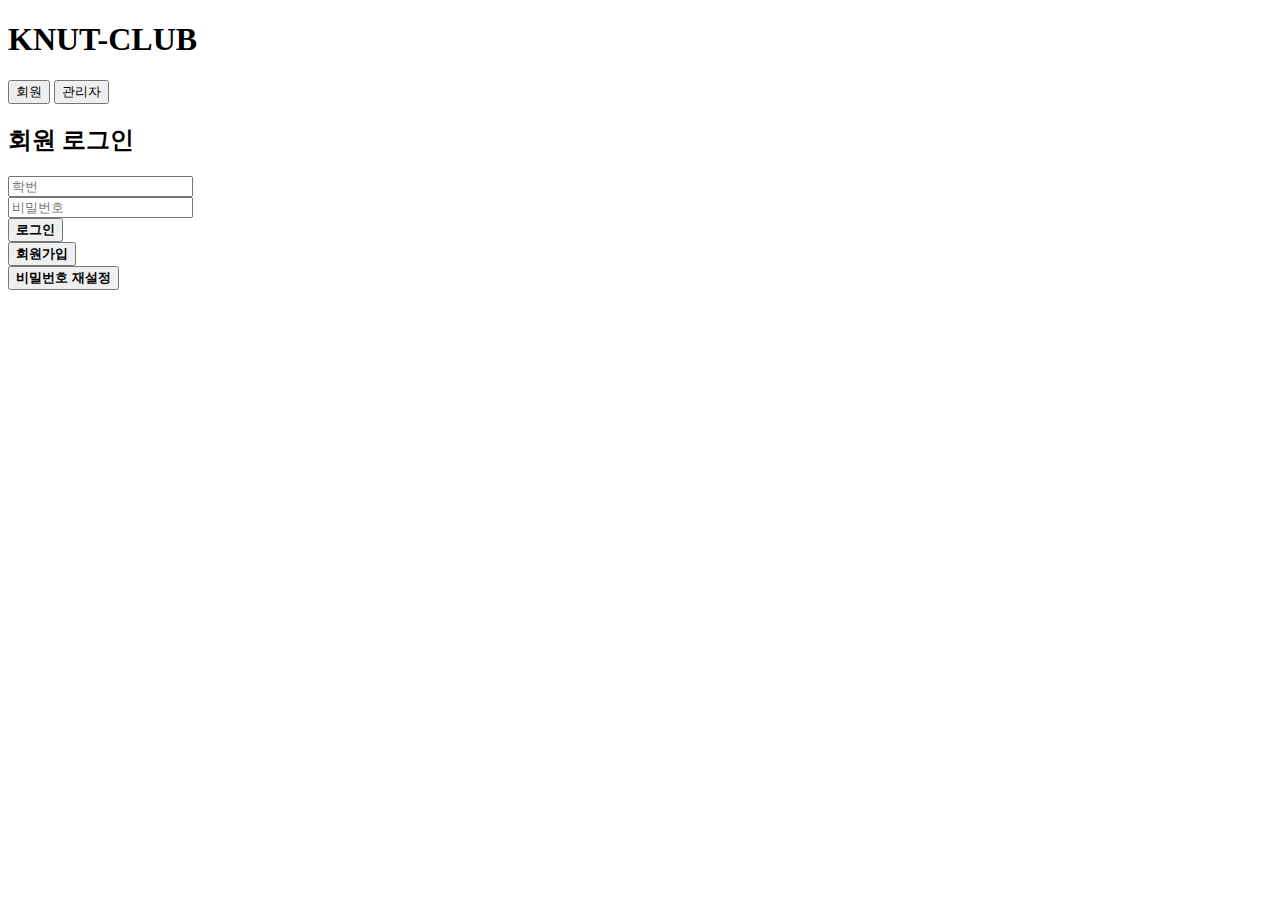
<file: src/main/resources/templates/sign/login.html>
<!DOCTYPE html>
<html lnag="ko" xmlns:th="http://www.thymeleaf.org">
<head>
    <meta charset="utf-8">
    <title>로그인</title>
    <link rel="stylesheet" th:href="@{/css/sign/login.css}">
    <script type="text/javascript" th:src="@{/js/sign/login.js}"></script>
</head>

<body>
<header>
    <h1><a class="Toindex" th:href="@{/index}">KNUT-CLUB</a></h1>
</header>

<section>
    <div class="login-form">
        <div class="tab">
            <button class="tablinks active" onclick="openTab(event, 'tab1')">회원</button>
            <button class="tablinks" onclick="openTab(event, 'tab2')">관리자</button>
        </div>
        <!-- 회원 로그인 -->
        <div id="tab1" class="tabcontent" style="display: block;">
            <form class="login-Form" th:action="@{/sign/login}" method="post">
                <h2>회원 로그인</h2>
                <div class="login-Form-inner" th:object="${login}">
                    <div class="idform">
                        <!--name="studentID" id="id"-->
                        <input type="text"  th:field="*{studentId}" placeholder="학번"><br>
                    </div>
                    <div class="pwform">
                        <!--name="password" id="pw"-->
                        <input type="password" th:field="*{password}" placeholder="비밀번호">
                    </div>
                    <button id="btn" type="submit"><strong>로그인</strong></button>
                    <div class="links">
                        <button class="links-btn" type="button" th:onclick="|location.href='@{/sign/check}'|">
                            <strong>회원가입</strong>
                        </button>
                    </div>
                </div>
                <button class="findBtn" id="findPassword" type="button" th:onclick="|location.href='@{/sign/findPw}'|">
                    <strong>비밀번호 재설정</strong>
                </button>
            </form>
        </div>
        <!-- 관리자 로그인 -->
        <div id="tab2" class="tabcontent" style="display: none;">
            <form class="login-Form" th:action="@{/sign/login/admin}" method="post">
                <h2>관리자 로그인</h2>
                <div class="login-Form-inner" th:object="${adminLogin}">
                    <div class="idform">
                        <!--name="studentID" id="adminId"-->
                        <input type="text" th:field="*{clubId}" placeholder="동아리 아이디"><br>
                    </div>
                    <div class="pwform">
                        <!--name="password" id="adminPw"-->
                        <input type="password" th:field="*{password}" placeholder="비밀번호">
                    </div>
                    <!--<button id="second-btn" type="submit"><strong>로그인</strong></button>-->
                    <button id="second-btn" type="submit"><strong>로그인</strong></button>
                    <div class="links">
                        <button style="margin-top: 50px" class="links-btn" type="button" th:onclick="|location.href='@{/sign/check/admin}'|">
                            <strong>관리자 회원가입</strong>
                        </button>
                    </div>
                </div>
            </form>
        </div>
    </div>
</section>
</body>
</html>
</file>
